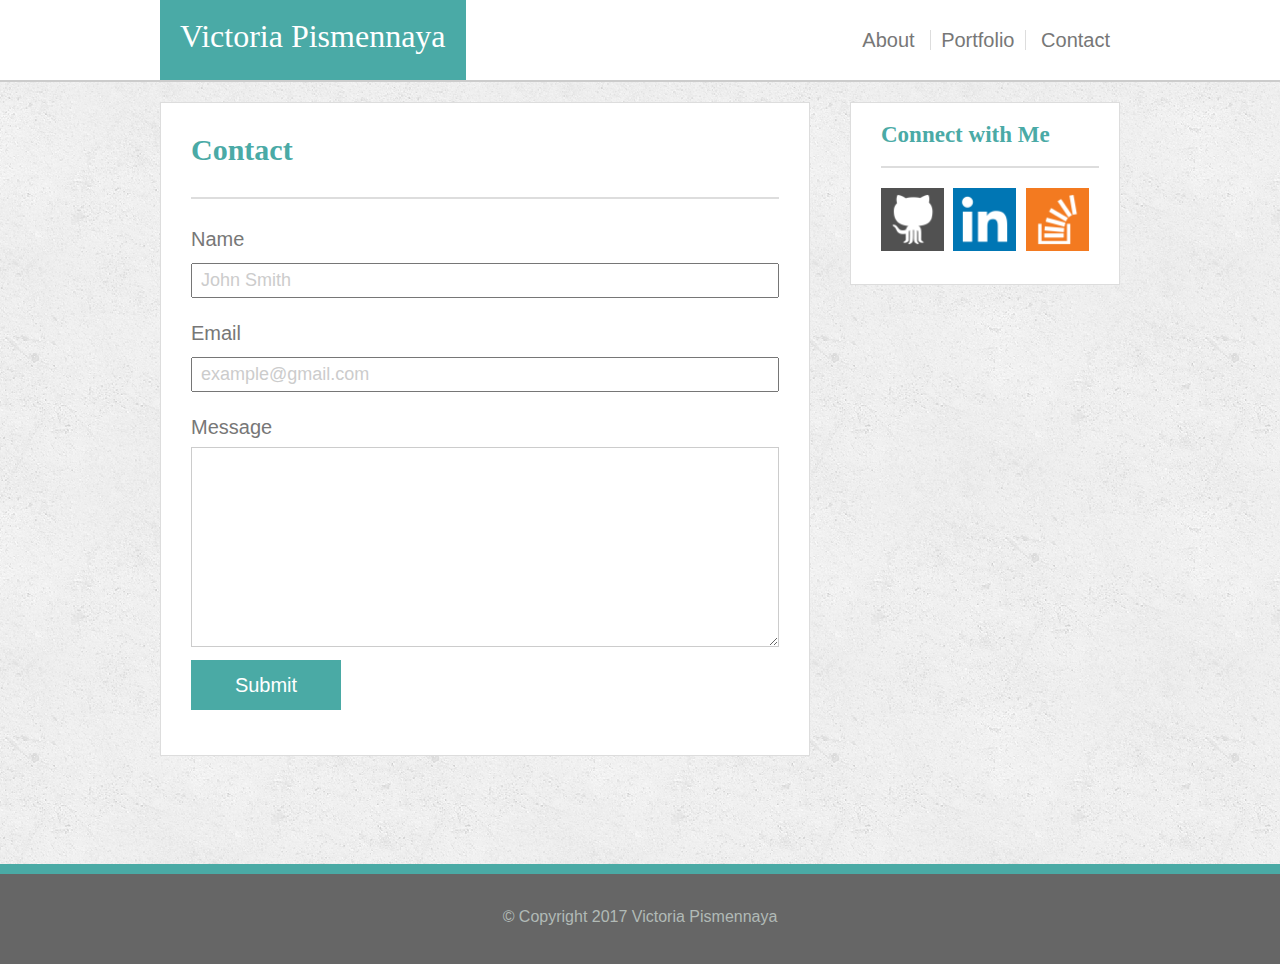
<file: contact.html>
<!DOCTYPE html>
<html lang="en-us">
<head>
	
	<meta charset="utf-8">
	<meta name="viewport" content="width=device-width, initial-scale=1.0">
	
	<title>Basic Portfolio: Contact</title>
	
	<link rel="stylesheet" type="text/css" href="assets/css/reset.css">
 	<link rel="stylesheet" type="text/css" href="assets/css/style.css">

</head>

<body>
	<div id="wrapper">
	<div id="wrapper-in">
		<div id="header-wrapper">
		<header>
			<h1>Victoria Pismennaya</h1>
			<nav>
				<ul>
					<li class="menu"><a href="index.html">About</a></li>
					<li class="menu" id="menu-mid-item"><a href="portfolio.html">Portfolio</a></li>
					<li class="menu"><a href="#">Contact</a></li>
				</ul>
			</nav>
			<br>
		</header>
		</div>
		<div id="content-wrapper">
			<div id="content-inside">
				<section>
					<h2 id="page_title">Contact</h2>
					<form id="contact_form" action="mailto:someone@example.com" method="post" enctype="text/plain">
						Name
						<br>
						<input type="text" name="f_name" placeholder="John Smith">
						<br>
						Email
						<br>
						<input type="text" name="f_email" placeholder="example@gmail.com">
						<br>
						Message
						<br>
						<textarea name="f_msg"></textarea>
						<br>
						<input type="submit" name="Submit" id="f_submit">
						<br>
					</form>
				</section>
				<aside>
					<h3>Connect with Me</h3>
					<ul>
						<li class="social_menu">
							<a href="https://github.com/silvery787" target="_blank">
								<img class="social-icon" src="assets/images/ico_github.png" alt="git_icon">
							</a>
						</li>
						<li class="social_menu">
							<a href="https://www.linkedin.com/in/victoria-pismennaya-8822a532/" target="_blank">
								<img class="social-icon" src="assets/images/ico_linkedin.png" alt="linkedin_icon">
							</a>
						</li>
						<li class="social_menu">
							<a href="https://stackoverflow.com/users/8613127/victoria?tab=profile" target="_blank">
								<img class="social-icon" src="assets/images/ico_overflow.png" alt="overflow_icon">
							</a>
						</li>
					</ul>
				</aside>
				<p class="clear"></p>
				<br>
			</div>
		</div>
	</div>
	</div> 
	
	<footer>
		&copy; Copyright 2017 Victoria Pismennaya
	</footer>

</body>
</html>
</file>
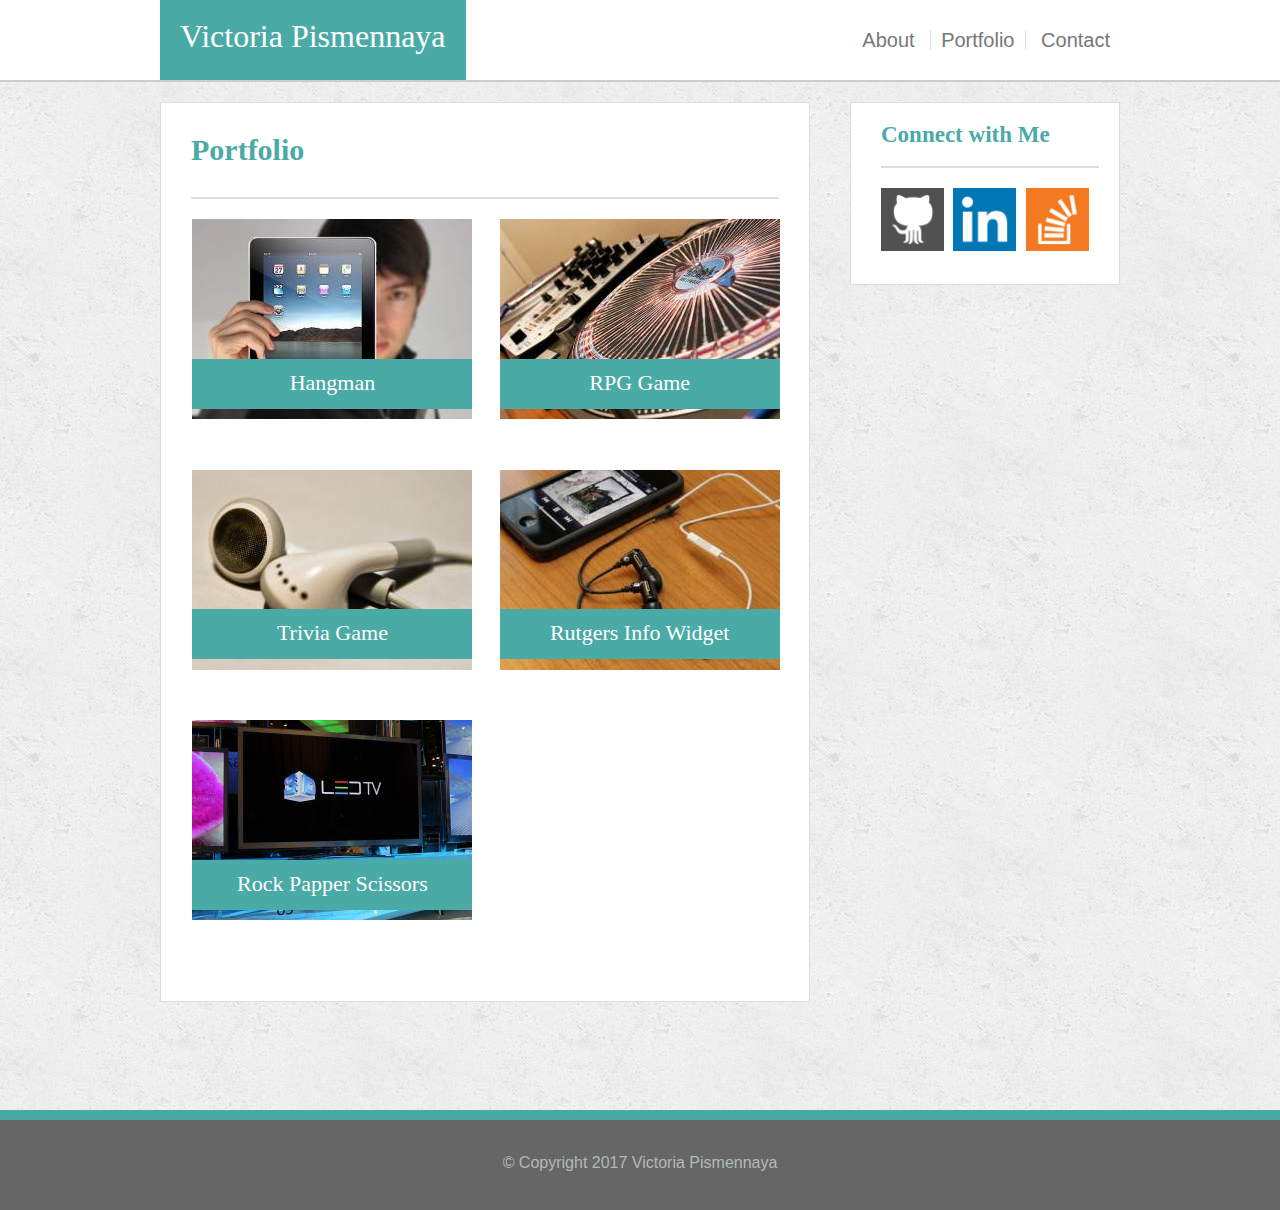
<file: portfolio.html>
<!DOCTYPE html>
<html lang="en-us">
<head>

	<meta charset="utf-8">
	<meta name="viewport" content="width=device-width, initial-scale=1.0">

	<title>Basic Portfolio: Portfolio</title>

	<link rel="stylesheet" type="text/css" href="assets/css/reset.css">
	<link rel="stylesheet" type="text/css" href="assets/css/style.css">

</head>
	<div id="wrapper">
	<div id="wrapper-in">
		<div id="header-wrapper">
		<header>
			<h1>Victoria Pismennaya</h1>
			<nav>
				<ul>
					<li class="menu"><a href="index.html">About</a></li>
					<li class="menu" id="menu-mid-item"><a href="#">Portfolio</a></li>
					<li class="menu"><a href="contact.html">Contact</a></li>
				</ul>
			</nav>
			<br>
		</header>
		</div>
		<div id="content-wrapper">
			<div id="content-inside">
				<section>
					<h2 id="page_title">Portfolio</h2>

					<div class="portfolio">
						<div class="portfolio_item">
							<a href="https://github.com/silvery787/Hangman_CLI.git" target = "_blank">
							<img class="portfolio_pic" src="assets/images/hangman.jpeg" alt="Hangman">
							<div class="portfolio_item_title">Hangman</div>
							</a>
						</div>
						<div class="portfolio_item">
							<img class="portfolio_pic" src="assets/images/rpg_game.jpeg" alt="RPG Game">
							<div class="portfolio_item_title">RPG Game</div>
						</div>
						<div class="portfolio_item">
							<img class="portfolio_pic" src="assets/images/trivia.jpeg" alt="Trivia Game">
							<div class="portfolio_item_title">Trivia Game</div>
						</div>
						<div class="portfolio_item">
							<img class="portfolio_pic" src="assets/images/rutgers_info_widget.jpeg" alt="Rutgers Info Widget">
							<div class="portfolio_item_title">Rutgers Info Widget</div>
						</div>
						<div class="portfolio_item">
							<img class="portfolio_pic" src="assets/images/rock_papper_scissors.jpeg" alt="Rock Papper Scissors">
							<div class="portfolio_item_title">Rock Papper Scissors</div>
						</div>
					</div>
				</section>

				<aside>
					<h3 id="menu_title">Connect with Me</h3>
					<ul>
						<li class="social_menu">
							<a href="https://github.com/silvery787" target="_blank">
								<img class="social-icon" src="assets/images/ico_github.png" alt="git_icon">
							</a>
						</li>
						<li class="social_menu">
							<a href="https://www.linkedin.com/in/victoria-pismennaya-8822a532/" target="_blank">
								<img class="social-icon" src="assets/images/ico_linkedin.png" alt="linkedin_icon">
							</a>
						</li>
						<li class="social_menu">
							<a href="https://stackoverflow.com/users/8613127/victoria?tab=profile" target="_blank">
								<img class="social-icon" src="assets/images/ico_overflow.png" alt="overflow_icon">
							</a>
						</li>
					</ul>
				</aside>
				<p class="clear"></p>
				<br>
			</div>
		</div>
	</div>
	</div> 
	
	<footer>
		&copy; Copyright 2017 Victoria Pismennaya
	</footer>

</body>
</html>
</file>
<file: assets/css/style.css>
* {
  box-sizing: border-box;
}

html, body {
	font-family: 'Arial', 'Helvetica Neue', Helvetica, sans-serif;
	color: #777777;
	height: 100%;
	margin: 0;
}

h1, h2, h3 {
	font-family: 'Georgia', Times, Times New Roman, serif;
}
h2, h3 {
	font-weight: bold;
	color: #4aaaa6;
	border-bottom: 2px solid #ddd;
	padding-bottom: 20px;
	margin-bottom: 20px;
	text-align: left;
}
h1{
	font-size: 32px;
	background: #4aaaa6;
	color: #fff;
	display: inline-block;
	padding: 20px;
	margin: 0px;
	height: 80px;
	float: left;
}

h2 {
	font-size: 30px;
	padding-top: 20px;
}
h3 {
	font-size: 23px;
}

p{
	padding-bottom: 22px;
}
header {
	width: 960px;
	height: 80px;
	margin: auto;
	background: #fff;
}

nav {
	float: right;
	height: 80px;
	padding-top: 30px;
	font-size: 20px;
}

footer {
	width: 100%;
	height: 100px;
	margin-top: -100px;
	background: #666666;
	color: #b1bab6;
	text-align: center;
	border-top: 10px solid #4aaaa5;
	padding-top: 35px;
	padding-bottom: 25px;
}

a, a:visited, a:hover, a:active {
	color: #777777;
	text-decoration: none;
}
section {
	width: 650px;
	background: #fff;
	margin: auto;
	margin-bottom: 70px;
	float: left;
	padding: 30px;
	padding-top: 0px;
	line-height: 1.8;
	border: 1px solid #ddd;
}

aside {
	width: 270px;
	float: right;
	background: #fff;
	margin: auto;
	padding: 20px 20px 30px 30px;
	border: 1px solid #ddd;
}

#wrapper {
	min-height: 100%;
	background-image: url("../images/bg_concrete-seamless.png");
}
#wrapper-in{
	padding-bottom: 100px;
}

#header-wrapper {
	width: 100%;
	background: #fff;
}
.menu{
	padding-left: 10px;
	padding-right: 10px;
	display: inline-block;
}
#menu-mid-item {
	border-right: 1px solid #ddd;
	border-left: 1px solid #ddd;
}
.social_menu{
	display: inline-block;
}
.social-icon {
	width: 68px;
	height: 63px;
	padding-right: 5px;
}


.clear {
	clear: both;
}

#profile_photo {
	width: 250px;
	/*height: 170px;*/
	float: left;
	margin: 0px 20px 20px 0px;
}
#content-wrapper {	
	width: 100%;
	padding-top: 20px;
	border-top: 2px solid #ccc;
	min-height: 100%;
}
#content-inside {
	width: 960px;
	margin: auto;
	padding bottom: 100px;
}

.portfolio {
	margin-right: -20px;
	margin-left: -10px;
}
.portfolio_pic {
	width: 280px;
	/*height: 200px;*/
}

.portfolio_item{
	display: inline-block;
	text-align: center;
	width: 49%;
}
.portfolio_item_title {
	width: 280px;
	height: 50px;
	background: #4aaaa5;
	font-family: 'Georgia', Times, Times New Roman, serif;
	color: #fff;
	position: relative;
	margin-bottom: -50px;
	bottom: 70px;
	left: 0px;
	z-index: 2;
	text-align: center;
	font-size: 22px;
	padding-top: 4px;
	display: inline-block;
}

#contact_form {
	font-size: 20px;
	line-height: 2;
}
input {
	width: 100%;
	height: 35px;
	font-size: 18px;
	color: #aaa;
	padding: 8px;
	margin-bottom: 15px;
}
input:focus {
	color: black;
}
textarea {
	width: 100%;
	height: 200px;
	font-size: 18px;
	color: #aaa;
	padding: 8px;
	border-color: #ccc;
}
textarea:focus {
	color : #000;
}

#f_submit {
	width: 150px;
	height: 50px;
	font-size: 20px;
	background: #4aaaa5;
	color: #fff;
	border: 0px;
}

/* styling for form placeholders */
::-webkit-input-placeholder { /* Chrome/Opera/Safari */
  color: #ccc;
}
::-moz-placeholder { /* Firefox 19+ */
  color: #ccc;
}
:-ms-input-placeholder { /* IE 10+ */
  color: #ccc;
}
:-moz-placeholder { /* Firefox 18- */
  color: #ccc;
}
/* ------------------------------*/

@media screen and (max-width: 980px) {

	section {
		width: 430px;
	}
	#profile_photo {
		width: 100%;
	}
	#content-inside {
		width: 740px;
		margin: auto;
		padding bottom: 100px;
	}
	header {
		width: 740px;
	}

	.portfolio {
		margin-right: 0px;
		margin-left: 0px;
	}
	.portfolio_pic {
		width: 100%;
	}
	.portfolio_item{
		/*display: inline-block;*/
		text-align: left;
		width: 100%;
	}
	.portfolio_item_title {
		width: 100%;
	}
	input {
		border: 1px solid #ccc;
	}
}

@media screen and (max-width: 768px) {

	section {
		width: 100%;
	}
	#profile_photo {
		width: 50%;
	}
	aside {
		width: 100%;
	}
	.portfolio {
		margin-right: -25px;
		margin-left: -17px;
	}
	.portfolio_item{
		text-align: center;
		width: 49%;
	}
	.portfolio_pic {
		width: 90%;
	}
	.portfolio_item_title {
		width: 90%;
	}

}

@media screen and (max-width: 640px) {
	header {
		width: 100%;
		position: relative;
	}
	h1 {
		width: 100%;
		text-align: center;
	}
	nav {
		width: 100%;
		background: #fff;
		text-align: center;
	}
	.menu {
		padding-right: 60px;
		padding-left:  60px;
	}
	#content-inside {
		width: 100%;
	}
	section {
	    width: 94%;
    	margin-left: 3%;
    	margin-top: 20px;
	}
	aside {
	    width: 94%;
    	margin-right: 3%;
	}
	#profile_photo {
    	width: 100%;
    }

	.portfolio {
		margin-right: 0px;
		margin-left: 0px;
	}
	.portfolio_pic {
		width: 100%;
	}
	.portfolio_item{
		/*display: inline-block;*/
		text-align: left;
		width: 100%;
	}
	.portfolio_item_title {
		width: 100%;
	}

}
</file>
